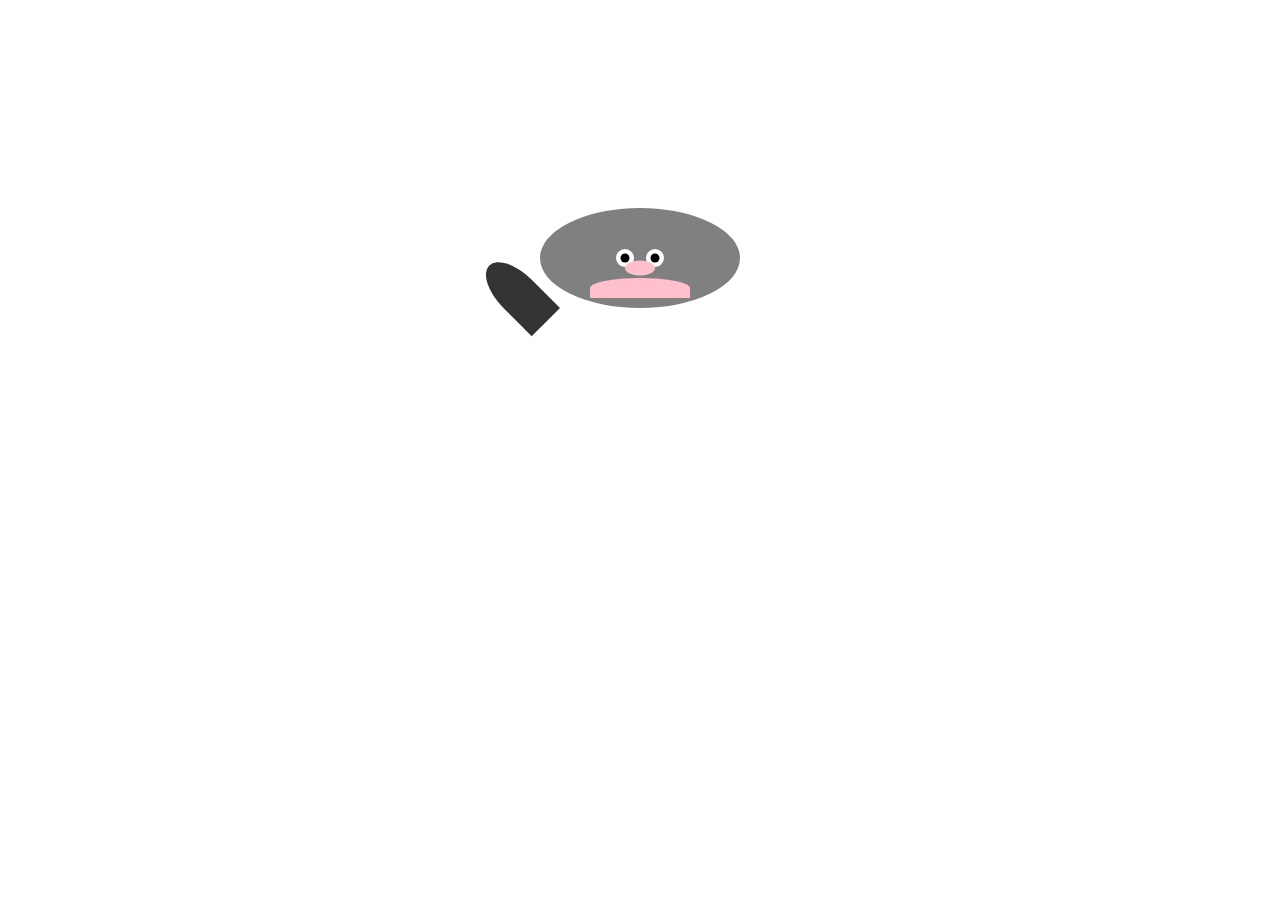
<file: week4/index.html>
<!DOCTYPE html>
<html>
  <head>
    <meta charset="UTF-8">
    <title>Cat Face</title>
    <link rel="stylesheet" href="cat.css">
    <script src="cat.js"></script>
  </head>
  <body>
    <div class = "margin"></div>
    <div class="cat-face">
      <div class="ear"></div>
        <div class="left"></div>
        <div class="right"></div>
      <div class="cat-head">
        <div class="cat-eyes">
          <div class="eye">
            <div class="white"></div>
            <div class="pupil"></div>
          </div>
          <div class="eye">
            <div class="white"></div>
            <div class="pupil"></div>
          </div>
        </div>
        <div class="cat-nose"></div>
        <div class="cat-mouth"></div>
      </div>
    </div>
  </body>
</html>
</file>
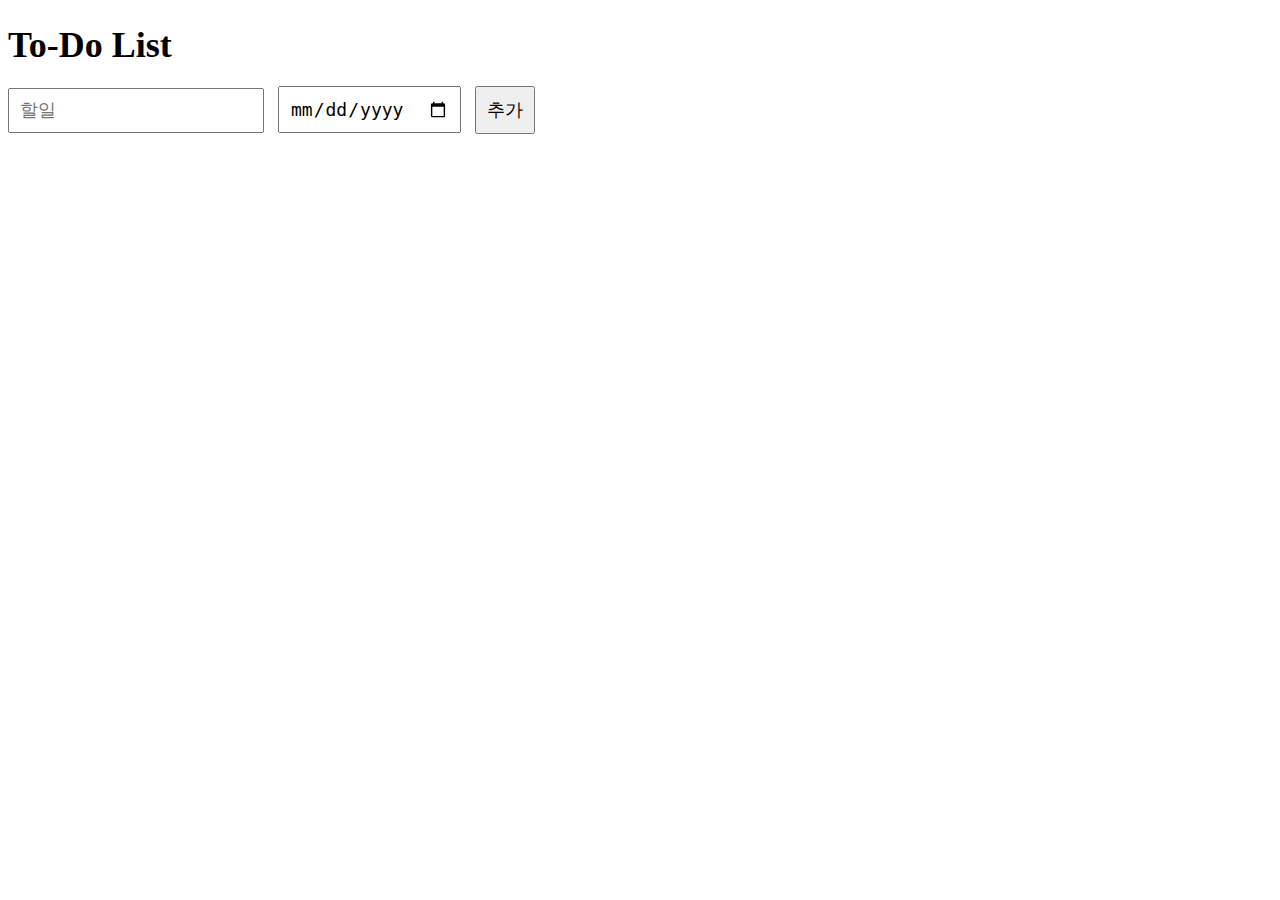
<file: week5/todo/index.html>
<!DOCTYPE html>
<html>
  <head>
    <meta charset="UTF-8" />
    <title>To-Do List</title>
    <link rel="stylesheet" href="style.css" />
  </head>
  <body>
    <h1>To-Do List</h1>
    <form>
      <input type="text" id="title" placeholder="할일" />
      <input type="date" id="dueDate" placeholder="마감일" />
      <button id="addBtn">추가</button>
    </form>

    <ul id="todoList"></ul>

    <script type="module" src="app.js"></script>
  </body>
</html>
</file>
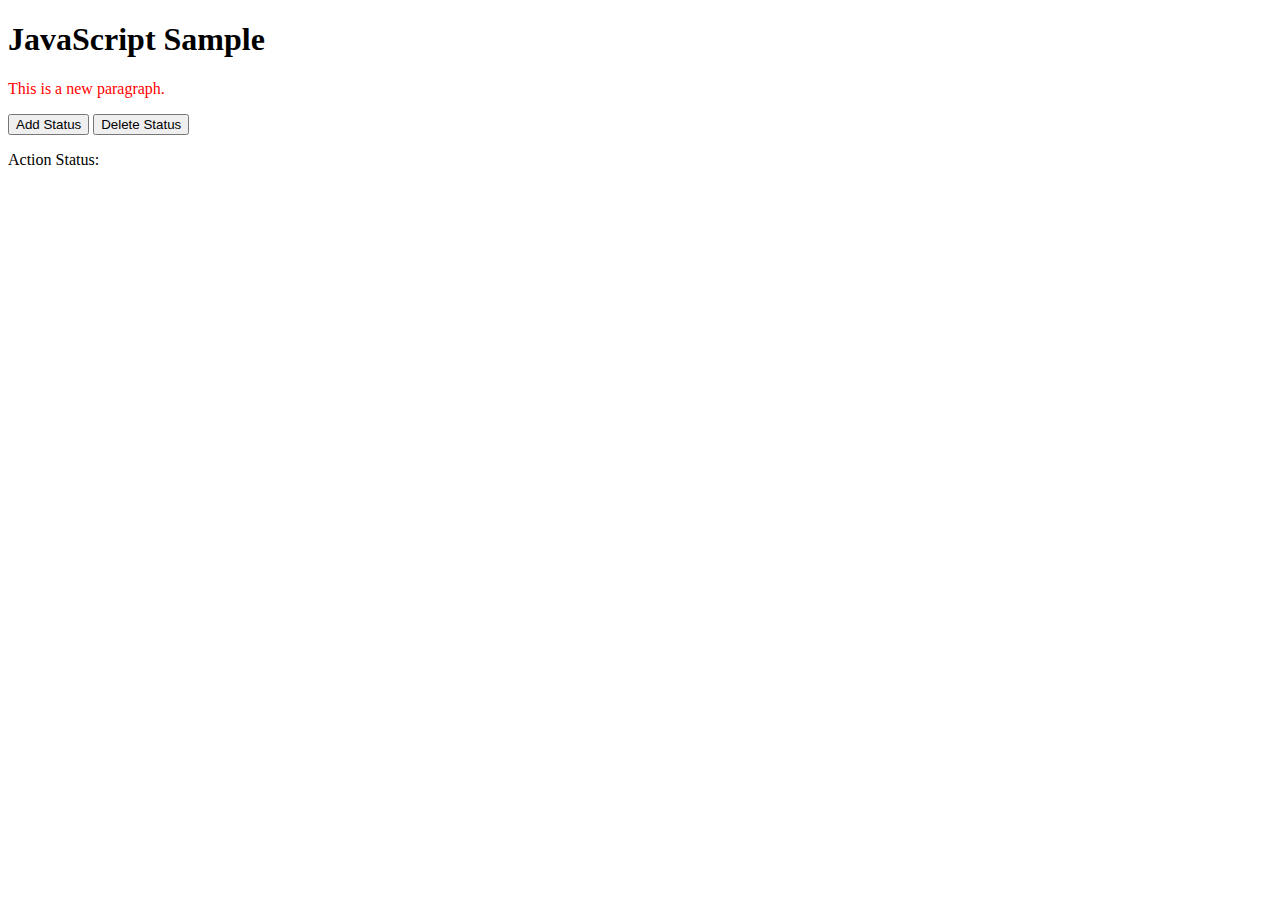
<file: week4/dom1.html>
<!DOCTYPE html>
<html>
  <head>
    <meta charset="UTF-8" />
    <title>JavaScript Sample</title>
    <script>
      window.onload = function () {
        // DOM 조작하기
        let statusNum = 1;
        const myParagraph = document.getElementById("my-paragraph");

        myParagraph.innerHTML = "This is a new paragraph.";
        myParagraph.style.color = "red";

        // 이벤트 처리 방법
        const addButton = document.getElementById("add-button");

        addButton.addEventListener("click", function () {
          const actionStatus = document.getElementById("action-status");

          let clickStatus = document.createElement("div");
          clickStatus.setAttribute("class", "status");
          clickStatus.innerHTML = String(statusNum) + ": Button clicked!";
          statusNum += 1;

          actionStatus.appendChild(clickStatus);
        });

        const delButton = document.getElementById("del-button");

        delButton.addEventListener("click", function () {
          const status = document.getElementsByClassName("status");
          status[status.length - 1].remove();
          statusNum -= 1;
        });
      };
    </script>
  </head>
  <body>
    <h1>JavaScript Sample</h1>

    <p id="my-paragraph">This is a sample paragraph.</p>
    <button id="add-button">Add Status</button>
    <button id="del-button">Delete Status</button>
    <p id="action-status">Action Status:</p>
  </body>
</html>
</file>
<file: week4/cat.css>
/* 고양이 얼굴 */
.cat-face {
  width: 200px;
  height: 100px;
  position: relative;
  margin: auto;
}

.margin{
  height: 200px;
}

/* 고양이 귀 */
/* 고양이 귀 중 하나 */
.ear {
  position: absolute;
  top: 20px;
  width: 40px;
  height: 80px;
  background-color: #333;
  border-radius: 50% 50% 0 0;
  transform: rotate(-45deg) translateX(-50%);
  transform-origin: 50% 100%;
}

/* 고양이 머리에 귀 두 개 */
.ear.left {
  left: 50%;
}

.ear.right {
  right: 50%;
  transform: rotate(45deg) translateX(50%);
  transform-origin: 50% 100%;
}

/* 고양이 머리 */
.cat-head {
  position: relative;
  width: 100%;
  height: 100%;
  border-radius: 50%;
  background-color: gray;
}

/* 고양이 눈 */
.cat-eyes {
  position: absolute;
  top: 35%;
  left: 35%;
  width: 30%;
  height: 30%;
  display: flex;
  justify-content: space-between;
}

/* 고양이 눈 중 하나 */
.eye {
  position: relative;
  width: 100%;
  height: 100%;
  overflow: hidden;
  border-radius: 50%;
}

/* 고양이 눈의 흰자 */
.eye .white {
  position: absolute;
  top: 20%;
  left: 20%;
  width: 60%;
  height: 60%;
  background-color: white;
  border-radius: 50%;
  transition: all 0.2s ease-out; /* 트랜지션 속성 추가 */
}

/* 고양이 눈의 검은자 */
.pupil {
  position: absolute;
  top: 50%;
  left: 50%;
  width: 30%;
  height: 30%;
  background-color: black;
  border-radius: 50%;
  transform: translate(-50%, -50%); /* 가운데 정렬 */
}
.eye:hover .pupil {
  top: calc(var(--y, 50%) - 5px); /* 변수 사용 */
  left: calc(var(--x, 50%) - 5px);
}

/* 고양이 코 */
.cat-nose {
  position: absolute;
  top: 60%;
  left: 50%;
  transform: translate(-50%, -50%);
  width: 15%;
  height: 15%;
  border-radius: 50%;
  background-color: pink;
}

/* 고양이 입 */
.cat-mouth {
  position: absolute;
  top: 80%;
  left: 50%;
  transform: translate(-50%, -50%);
  width: 50%;
  height: 20%;
  border-radius: 50% 50% 0 0;
  background-color: pink;
}
</file>
<file: week5/todo/style.css>
h1 {
  font-size: 36px;
  margin-bottom: 20px;
}

form input,
form button {
  padding: 10px;
  font-size: 18px;
  margin-right: 10px;
}

ul {
  margin-top: 20px;
  list-style: none;
  padding: 0;
}

li {
  padding: 10px;
  border: 1px solid #ccc;
  margin-bottom: 10px;
}

li button {
  padding: 4px;
  border: none;
  background-color: transparent;
}

li div.title {
  display: inline-block;
  margin-left: 6px;
}

li.completed {
  text-decoration: line-through;
  color: #ccc;
}
</file>
